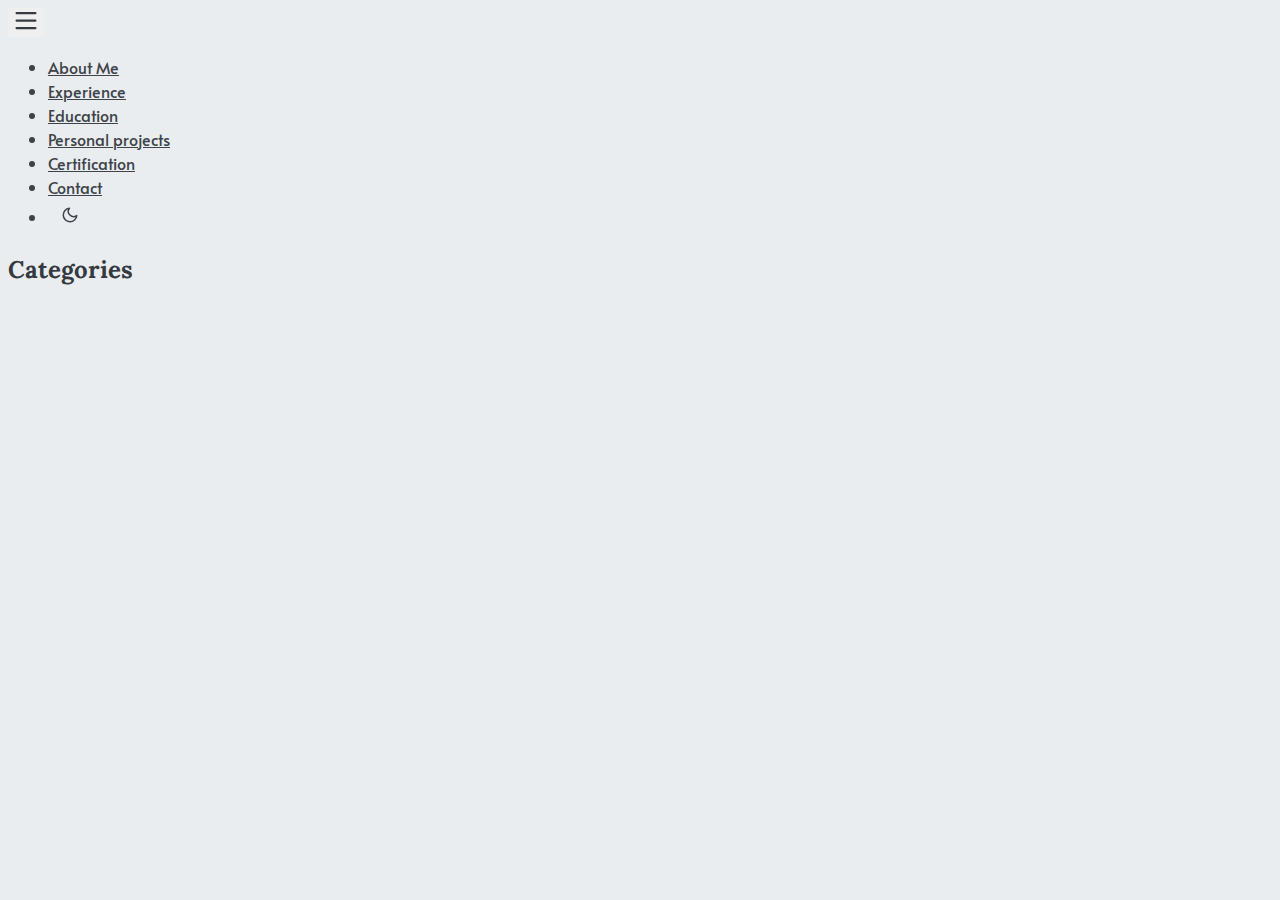
<file: categories/index.html>
<!DOCTYPE html>
<html>

<head><meta charset="UTF-8">
<meta name="viewport" content="width=device-width, initial-scale=1.0">
<meta http-equiv="X-UA-Compatible" content="ie=edge">
<meta http-equiv="Accept-CH" content="DPR, Viewport-Width, Width">
<link rel="icon" href=https://tvichii.github.io/chitranjali.github.io/fav.png type="image/gif">


<link rel="preconnect" href="https://fonts.googleapis.com">
<link rel="preconnect" href="https://fonts.gstatic.com" crossorigin>
<link rel="preload"
      as="style"
      href="https://fonts.googleapis.com/css2?family=Alata&family=Lora:ital,wght@0,400;0,500;0,600;0,700;1,400;1,500;1,600;1,700&family=Roboto:ital,wght@0,100;0,300;0,400;0,500;0,700;0,900;1,100;1,300;1,400;1,500;1,700;1,900&display=swap"
>
<link rel="stylesheet"
      href="https://fonts.googleapis.com/css2?family=Alata&family=Lora:ital,wght@0,400;0,500;0,600;0,700;1,400;1,500;1,600;1,700&family=Roboto:ital,wght@0,100;0,300;0,400;0,500;0,700;0,900;1,100;1,300;1,400;1,500;1,700;1,900&display=swap"
      media="print" onload="this.media='all'" />
<noscript>
  <link
          href="https://fonts.googleapis.com/css2?family=Alata&family=Lora:ital,wght@0,400;0,500;0,600;0,700;1,400;1,500;1,600;1,700&family=Roboto:ital,wght@0,100;0,300;0,400;0,500;0,700;0,900;1,100;1,300;1,400;1,500;1,700;1,900&display=swap"
          rel="stylesheet">
</noscript>


<link rel="stylesheet" href="https://tvichii.github.io/chitranjali.github.io/css/font.css" media="all">



  


<meta property="og:url" content="https://tvichii.github.io/chitranjali.github.io/categories/">
  <meta property="og:site_name" content="profile">
  <meta property="og:title" content="Categories">
  <meta property="og:locale" content="en_us">
  <meta property="og:type" content="website">


  <meta name="twitter:card" content="summary">
  <meta name="twitter:title" content="Categories">


<link rel="stylesheet" href="https://cdn.jsdelivr.net/npm/bootstrap@5.1.3/dist/css/bootstrap.min.css" integrity="sha384-1BmE4kWBq78iYhFldvKuhfTAU6auU8tT94WrHftjDbrCEXSU1oBoqyl2QvZ6jIW3" crossorigin="anonymous"><link rel="stylesheet" href="https://tvichii.github.io/chitranjali.github.io/css/header.css" media="all">
<link rel="stylesheet" href="https://tvichii.github.io/chitranjali.github.io/css/footer.css" media="all">


<link rel="stylesheet" href="https://tvichii.github.io/chitranjali.github.io/css/theme.css" media="all">




<style>
    :root {
        --text-color: #343a40;
        --text-secondary-color: #6c757d;
        --background-color: #eaedf0;
        --secondary-background-color: #64ffda1a;
        --primary-color: #007bff;
        --secondary-color: #f8f9fa;

         
        --text-color-dark: #e4e6eb;
        --text-secondary-color-dark: #b0b3b8;
        --background-color-dark: #18191a;
        --secondary-background-color-dark: #212529;
        --primary-color-dark: #ffffff;
        --secondary-color-dark: #212529;
    }
    body {
        font-size: 1rem;
        font-weight: 400;
        line-height: 1.5;
        text-align: left;
    }

    html {
        background-color: var(--background-color) !important;
    }

    body::-webkit-scrollbar {
        width: .5em;
        height: .5em;
        background-color: var(--background-color);
    }
    
    ::-webkit-scrollbar-track {
        box-shadow: inset 0 0 6px var(--background-color);
        border-radius: 1rem;
    }
    
    ::-webkit-scrollbar-thumb {
        border-radius: 1rem;
        background-color: var(--secondary-color);
        outline: 1px solid var(--background-color);
    }

    #search-content::-webkit-scrollbar {
        width: .5em;
        height: .1em;
        background-color: var(--background-color);
    }
</style>

<meta name="description" content="Categories of profile">
<link rel="stylesheet" href="https://tvichii.github.io/chitranjali.github.io/css/list.css" media="all">

  <title>
Categories | profile

  </title>
</head>

<body class="light" onload="loading()">
  
  
<script>
    if (localStorage.getItem("pref-theme") === "dark") {
        document.body.classList.add('dark');
    } else if (localStorage.getItem("pref-theme") === "light") {
        document.body.classList.remove('dark')
    } else if (window.matchMedia('(prefers-color-scheme: dark)').matches) {
        document.body.classList.add('dark');
    }

</script>



<header>
    <nav class="pt-3 navbar navbar-expand-lg animate">
        <div class="container-fluid mx-xs-2 mx-sm-5 mx-md-5 mx-lg-5">
            
            <a class="navbar-brand primary-font text-wrap" href="https://tvichii.github.io/chitranjali.github.io/">
                
                
                
            </a>

            

            
            <button class="navbar-toggler" type="button" data-bs-toggle="collapse" data-bs-target="#navbarContent"
                aria-controls="navbarContent" aria-expanded="false" aria-label="Toggle navigation">
                <svg aria-hidden="true" height="24" viewBox="0 0 16 16" version="1.1" width="24" data-view-component="true">
                    <path fill-rule="evenodd" d="M1 2.75A.75.75 0 011.75 2h12.5a.75.75 0 110 1.5H1.75A.75.75 0 011 2.75zm0 5A.75.75 0 011.75 7h12.5a.75.75 0 110 1.5H1.75A.75.75 0 011 7.75zM1.75 12a.75.75 0 100 1.5h12.5a.75.75 0 100-1.5H1.75z"></path>
                </svg>
            </button>

            
            <div class="collapse navbar-collapse text-wrap primary-font" id="navbarContent">
                <ul class="navbar-nav ms-auto text-center">
                    

                    
                    <li class="nav-item navbar-text">
                        <a class="nav-link" href="https://tvichii.github.io/chitranjali.github.io/#about" aria-label="about">
                            About Me
                        </a>
                    </li>
                    

                    
                    <li class="nav-item navbar-text">
                        <a class="nav-link" href="https://tvichii.github.io/chitranjali.github.io/#experience"
                            aria-label="experience">
                            Experience
                        </a>
                    </li>
                    

                    
                    <li class="nav-item navbar-text">
                        <a class="nav-link" href="https://tvichii.github.io/chitranjali.github.io/#education"
                            aria-label="education">
                            Education
                        </a>
                    </li>
                    

                    
                    <li class="nav-item navbar-text">
                        <a class="nav-link" href="https://tvichii.github.io/chitranjali.github.io/#projects"
                            aria-label="projects">
                            Personal projects
                        </a>
                    </li>
                    

                    
                    <li class="nav-item navbar-text">
                        <a class="nav-link" href="https://tvichii.github.io/chitranjali.github.io/#achievements"
                            aria-label="achievements">
                            Certification
                        </a>
                    </li>
                    

                    
                    <li class="nav-item navbar-text">
                        <a class="nav-link" href="https://tvichii.github.io/chitranjali.github.io/#contact"
                            aria-label="contact">
                            Contact
                        </a>
                    </li>
                    

                    
                    

                    
                    <li class="nav-item navbar-text">
                        
                        <div class="text-center">
                            <button id="theme-toggle">
                                <svg id="moon" xmlns="http://www.w3.org/2000/svg" width="24" height="24" viewBox="0 0 24 24" fill="none" stroke="currentColor" stroke-width="2" stroke-linecap="round" stroke-linejoin="round">
                                    <path d="M21 12.79A9 9 0 1 1 11.21 3 7 7 0 0 0 21 12.79z"></path>
                                </svg>
                                <svg id="sun" xmlns="http://www.w3.org/2000/svg" width="24" height="24" viewBox="0 0 24 24" fill="none" stroke="currentColor" stroke-width="2" stroke-linecap="round" stroke-linejoin="round">
                                    <circle cx="12" cy="12" r="5"></circle>
                                    <line x1="12" y1="1" x2="12" y2="3"></line>
                                    <line x1="12" y1="21" x2="12" y2="23"></line>
                                    <line x1="4.22" y1="4.22" x2="5.64" y2="5.64"></line>
                                    <line x1="18.36" y1="18.36" x2="19.78" y2="19.78"></line>
                                    <line x1="1" y1="12" x2="3" y2="12"></line>
                                    <line x1="21" y1="12" x2="23" y2="12"></line>
                                    <line x1="4.22" y1="19.78" x2="5.64" y2="18.36"></line>
                                    <line x1="18.36" y1="5.64" x2="19.78" y2="4.22"></line>
                                </svg>
                            </button>
                        </div>
                    </li>
                    

                </ul>

            </div>
        </div>
    </nav>
</header>
<div id="content">
<div class="container pt-5" id="list-page">
    <h2 class="text-center pb-2">Categories</h2>
    <div class="row">
        
        <div class="row justify-content-center">
            <div class="col-auto m-3">
                
            </div>
        </div>
    </div>
</div>

  </div><footer>
    <div class="container py-3" id="recent-posts">
    
</div><div class="text-center pt-2">
    

    

    

    

    
</div></footer><script src="https://cdn.jsdelivr.net/npm/bootstrap@5.1.3/dist/js/bootstrap.min.js" integrity="sha384-QJHtvGhmr9XOIpI6YVutG+2QOK9T+ZnN4kzFN1RtK3zEFEIsxhlmWl5/YESvpZ13" crossorigin="anonymous"></script>
<script>
    if (localStorage.getItem("pref-theme") === "dark") {
        document.body.classList.add('dark');
    } else if (localStorage.getItem("pref-theme") === "light") {
        document.body.classList.remove('dark')
    } else if (window.matchMedia('(prefers-color-scheme: dark)').matches) {
        document.body.classList.add('dark');
    }

</script>
<script>
    document.getElementById("theme-toggle").addEventListener("click", () => {
        if (document.body.className.includes("dark")) {
            document.body.classList.remove('dark');
            localStorage.setItem("pref-theme", 'light');
        } else {
            document.body.classList.add('dark');
            localStorage.setItem("pref-theme", 'dark');
        }
    })

    var tooltipTriggerList = [].slice.call(document.querySelectorAll('[data-bs-toggle="tooltip"]'))
    var tooltipList = tooltipTriggerList.map(function (tooltipTriggerEl) {
        return new bootstrap.Tooltip(tooltipTriggerEl)
    })

</script>

<script>
    let loadingIcons;

    function loading() {
        myVar = setTimeout(showPage, 100);
    }

    function showPage() {
        try{
            document.getElementById("loading-icons").style.display = "block";
        } catch(err) {}
    }
</script>








  <section id="search-content" class="py-2">
    <div class="container" id="search-results"></div>
  </section>
</body>

</html>
</file>
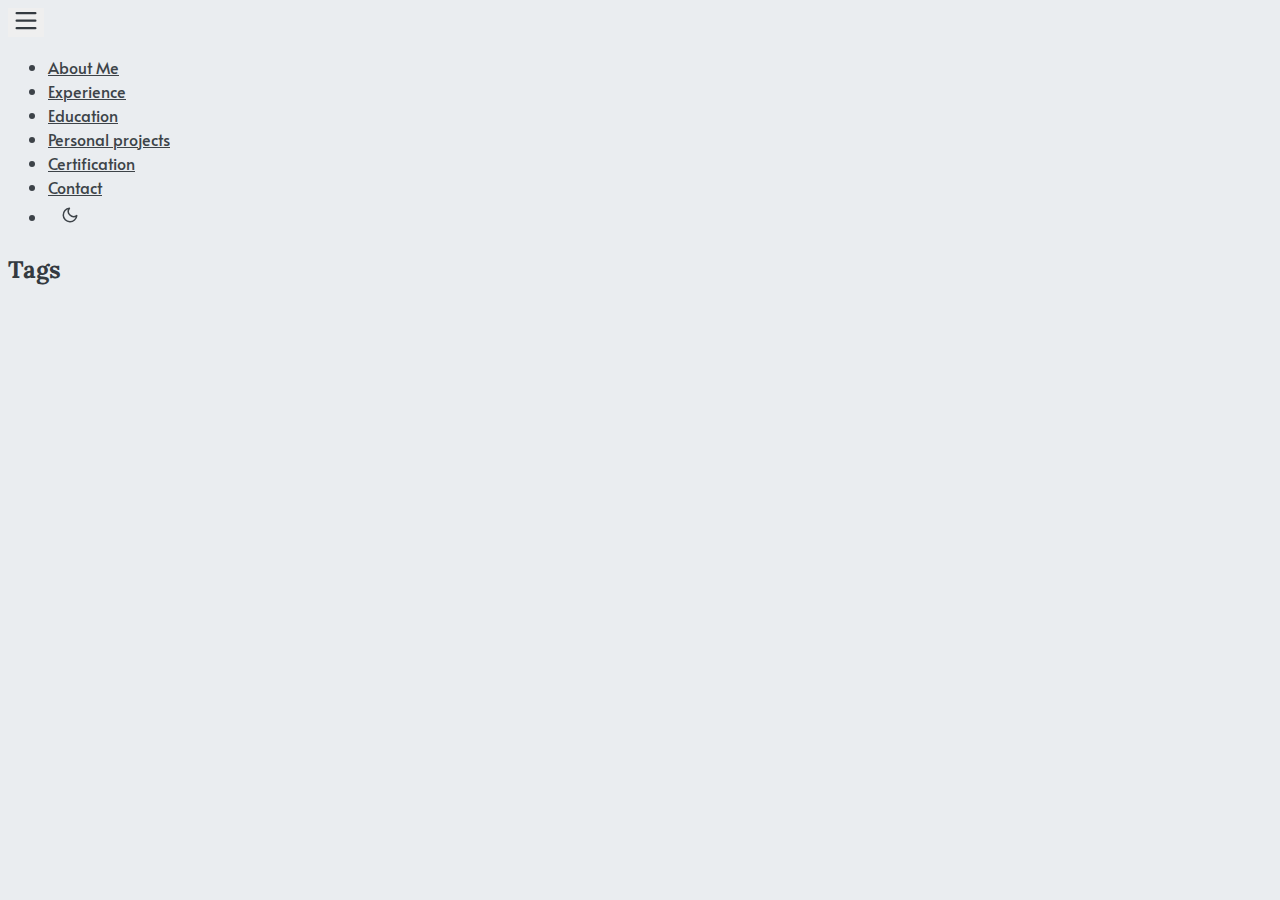
<file: tags/index.html>
<!DOCTYPE html>
<html>

<head><meta charset="UTF-8">
<meta name="viewport" content="width=device-width, initial-scale=1.0">
<meta http-equiv="X-UA-Compatible" content="ie=edge">
<meta http-equiv="Accept-CH" content="DPR, Viewport-Width, Width">
<link rel="icon" href=https://tvichii.github.io/chitranjali.github.io/fav.png type="image/gif">


<link rel="preconnect" href="https://fonts.googleapis.com">
<link rel="preconnect" href="https://fonts.gstatic.com" crossorigin>
<link rel="preload"
      as="style"
      href="https://fonts.googleapis.com/css2?family=Alata&family=Lora:ital,wght@0,400;0,500;0,600;0,700;1,400;1,500;1,600;1,700&family=Roboto:ital,wght@0,100;0,300;0,400;0,500;0,700;0,900;1,100;1,300;1,400;1,500;1,700;1,900&display=swap"
>
<link rel="stylesheet"
      href="https://fonts.googleapis.com/css2?family=Alata&family=Lora:ital,wght@0,400;0,500;0,600;0,700;1,400;1,500;1,600;1,700&family=Roboto:ital,wght@0,100;0,300;0,400;0,500;0,700;0,900;1,100;1,300;1,400;1,500;1,700;1,900&display=swap"
      media="print" onload="this.media='all'" />
<noscript>
  <link
          href="https://fonts.googleapis.com/css2?family=Alata&family=Lora:ital,wght@0,400;0,500;0,600;0,700;1,400;1,500;1,600;1,700&family=Roboto:ital,wght@0,100;0,300;0,400;0,500;0,700;0,900;1,100;1,300;1,400;1,500;1,700;1,900&display=swap"
          rel="stylesheet">
</noscript>


<link rel="stylesheet" href="https://tvichii.github.io/chitranjali.github.io/css/font.css" media="all">



  


<meta property="og:url" content="https://tvichii.github.io/chitranjali.github.io/tags/">
  <meta property="og:site_name" content="profile">
  <meta property="og:title" content="Tags">
  <meta property="og:locale" content="en_us">
  <meta property="og:type" content="website">


  <meta name="twitter:card" content="summary">
  <meta name="twitter:title" content="Tags">


<link rel="stylesheet" href="https://cdn.jsdelivr.net/npm/bootstrap@5.1.3/dist/css/bootstrap.min.css" integrity="sha384-1BmE4kWBq78iYhFldvKuhfTAU6auU8tT94WrHftjDbrCEXSU1oBoqyl2QvZ6jIW3" crossorigin="anonymous"><link rel="stylesheet" href="https://tvichii.github.io/chitranjali.github.io/css/header.css" media="all">
<link rel="stylesheet" href="https://tvichii.github.io/chitranjali.github.io/css/footer.css" media="all">


<link rel="stylesheet" href="https://tvichii.github.io/chitranjali.github.io/css/theme.css" media="all">




<style>
    :root {
        --text-color: #343a40;
        --text-secondary-color: #6c757d;
        --background-color: #eaedf0;
        --secondary-background-color: #64ffda1a;
        --primary-color: #007bff;
        --secondary-color: #f8f9fa;

         
        --text-color-dark: #e4e6eb;
        --text-secondary-color-dark: #b0b3b8;
        --background-color-dark: #18191a;
        --secondary-background-color-dark: #212529;
        --primary-color-dark: #ffffff;
        --secondary-color-dark: #212529;
    }
    body {
        font-size: 1rem;
        font-weight: 400;
        line-height: 1.5;
        text-align: left;
    }

    html {
        background-color: var(--background-color) !important;
    }

    body::-webkit-scrollbar {
        width: .5em;
        height: .5em;
        background-color: var(--background-color);
    }
    
    ::-webkit-scrollbar-track {
        box-shadow: inset 0 0 6px var(--background-color);
        border-radius: 1rem;
    }
    
    ::-webkit-scrollbar-thumb {
        border-radius: 1rem;
        background-color: var(--secondary-color);
        outline: 1px solid var(--background-color);
    }

    #search-content::-webkit-scrollbar {
        width: .5em;
        height: .1em;
        background-color: var(--background-color);
    }
</style>

<meta name="description" content="Tags of profile">
<link rel="stylesheet" href="https://tvichii.github.io/chitranjali.github.io/css/list.css" media="all">

  <title>
Tags | profile

  </title>
</head>

<body class="light" onload="loading()">
  
  
<script>
    if (localStorage.getItem("pref-theme") === "dark") {
        document.body.classList.add('dark');
    } else if (localStorage.getItem("pref-theme") === "light") {
        document.body.classList.remove('dark')
    } else if (window.matchMedia('(prefers-color-scheme: dark)').matches) {
        document.body.classList.add('dark');
    }

</script>



<header>
    <nav class="pt-3 navbar navbar-expand-lg animate">
        <div class="container-fluid mx-xs-2 mx-sm-5 mx-md-5 mx-lg-5">
            
            <a class="navbar-brand primary-font text-wrap" href="https://tvichii.github.io/chitranjali.github.io/">
                
                
                
            </a>

            

            
            <button class="navbar-toggler" type="button" data-bs-toggle="collapse" data-bs-target="#navbarContent"
                aria-controls="navbarContent" aria-expanded="false" aria-label="Toggle navigation">
                <svg aria-hidden="true" height="24" viewBox="0 0 16 16" version="1.1" width="24" data-view-component="true">
                    <path fill-rule="evenodd" d="M1 2.75A.75.75 0 011.75 2h12.5a.75.75 0 110 1.5H1.75A.75.75 0 011 2.75zm0 5A.75.75 0 011.75 7h12.5a.75.75 0 110 1.5H1.75A.75.75 0 011 7.75zM1.75 12a.75.75 0 100 1.5h12.5a.75.75 0 100-1.5H1.75z"></path>
                </svg>
            </button>

            
            <div class="collapse navbar-collapse text-wrap primary-font" id="navbarContent">
                <ul class="navbar-nav ms-auto text-center">
                    

                    
                    <li class="nav-item navbar-text">
                        <a class="nav-link" href="https://tvichii.github.io/chitranjali.github.io/#about" aria-label="about">
                            About Me
                        </a>
                    </li>
                    

                    
                    <li class="nav-item navbar-text">
                        <a class="nav-link" href="https://tvichii.github.io/chitranjali.github.io/#experience"
                            aria-label="experience">
                            Experience
                        </a>
                    </li>
                    

                    
                    <li class="nav-item navbar-text">
                        <a class="nav-link" href="https://tvichii.github.io/chitranjali.github.io/#education"
                            aria-label="education">
                            Education
                        </a>
                    </li>
                    

                    
                    <li class="nav-item navbar-text">
                        <a class="nav-link" href="https://tvichii.github.io/chitranjali.github.io/#projects"
                            aria-label="projects">
                            Personal projects
                        </a>
                    </li>
                    

                    
                    <li class="nav-item navbar-text">
                        <a class="nav-link" href="https://tvichii.github.io/chitranjali.github.io/#achievements"
                            aria-label="achievements">
                            Certification
                        </a>
                    </li>
                    

                    
                    <li class="nav-item navbar-text">
                        <a class="nav-link" href="https://tvichii.github.io/chitranjali.github.io/#contact"
                            aria-label="contact">
                            Contact
                        </a>
                    </li>
                    

                    
                    

                    
                    <li class="nav-item navbar-text">
                        
                        <div class="text-center">
                            <button id="theme-toggle">
                                <svg id="moon" xmlns="http://www.w3.org/2000/svg" width="24" height="24" viewBox="0 0 24 24" fill="none" stroke="currentColor" stroke-width="2" stroke-linecap="round" stroke-linejoin="round">
                                    <path d="M21 12.79A9 9 0 1 1 11.21 3 7 7 0 0 0 21 12.79z"></path>
                                </svg>
                                <svg id="sun" xmlns="http://www.w3.org/2000/svg" width="24" height="24" viewBox="0 0 24 24" fill="none" stroke="currentColor" stroke-width="2" stroke-linecap="round" stroke-linejoin="round">
                                    <circle cx="12" cy="12" r="5"></circle>
                                    <line x1="12" y1="1" x2="12" y2="3"></line>
                                    <line x1="12" y1="21" x2="12" y2="23"></line>
                                    <line x1="4.22" y1="4.22" x2="5.64" y2="5.64"></line>
                                    <line x1="18.36" y1="18.36" x2="19.78" y2="19.78"></line>
                                    <line x1="1" y1="12" x2="3" y2="12"></line>
                                    <line x1="21" y1="12" x2="23" y2="12"></line>
                                    <line x1="4.22" y1="19.78" x2="5.64" y2="18.36"></line>
                                    <line x1="18.36" y1="5.64" x2="19.78" y2="4.22"></line>
                                </svg>
                            </button>
                        </div>
                    </li>
                    

                </ul>

            </div>
        </div>
    </nav>
</header>
<div id="content">
<div class="container pt-5" id="list-page">
    <h2 class="text-center pb-2">Tags</h2>
    <div class="row">
        
        <div class="row justify-content-center">
            <div class="col-auto m-3">
                
            </div>
        </div>
    </div>
</div>

  </div><footer>
    <div class="container py-3" id="recent-posts">
    
</div><div class="text-center pt-2">
    

    

    

    

    
</div></footer><script src="https://cdn.jsdelivr.net/npm/bootstrap@5.1.3/dist/js/bootstrap.min.js" integrity="sha384-QJHtvGhmr9XOIpI6YVutG+2QOK9T+ZnN4kzFN1RtK3zEFEIsxhlmWl5/YESvpZ13" crossorigin="anonymous"></script>
<script>
    if (localStorage.getItem("pref-theme") === "dark") {
        document.body.classList.add('dark');
    } else if (localStorage.getItem("pref-theme") === "light") {
        document.body.classList.remove('dark')
    } else if (window.matchMedia('(prefers-color-scheme: dark)').matches) {
        document.body.classList.add('dark');
    }

</script>
<script>
    document.getElementById("theme-toggle").addEventListener("click", () => {
        if (document.body.className.includes("dark")) {
            document.body.classList.remove('dark');
            localStorage.setItem("pref-theme", 'light');
        } else {
            document.body.classList.add('dark');
            localStorage.setItem("pref-theme", 'dark');
        }
    })

    var tooltipTriggerList = [].slice.call(document.querySelectorAll('[data-bs-toggle="tooltip"]'))
    var tooltipList = tooltipTriggerList.map(function (tooltipTriggerEl) {
        return new bootstrap.Tooltip(tooltipTriggerEl)
    })

</script>

<script>
    let loadingIcons;

    function loading() {
        myVar = setTimeout(showPage, 100);
    }

    function showPage() {
        try{
            document.getElementById("loading-icons").style.display = "block";
        } catch(err) {}
    }
</script>








  <section id="search-content" class="py-2">
    <div class="container" id="search-results"></div>
  </section>
</body>

</html>
</file>
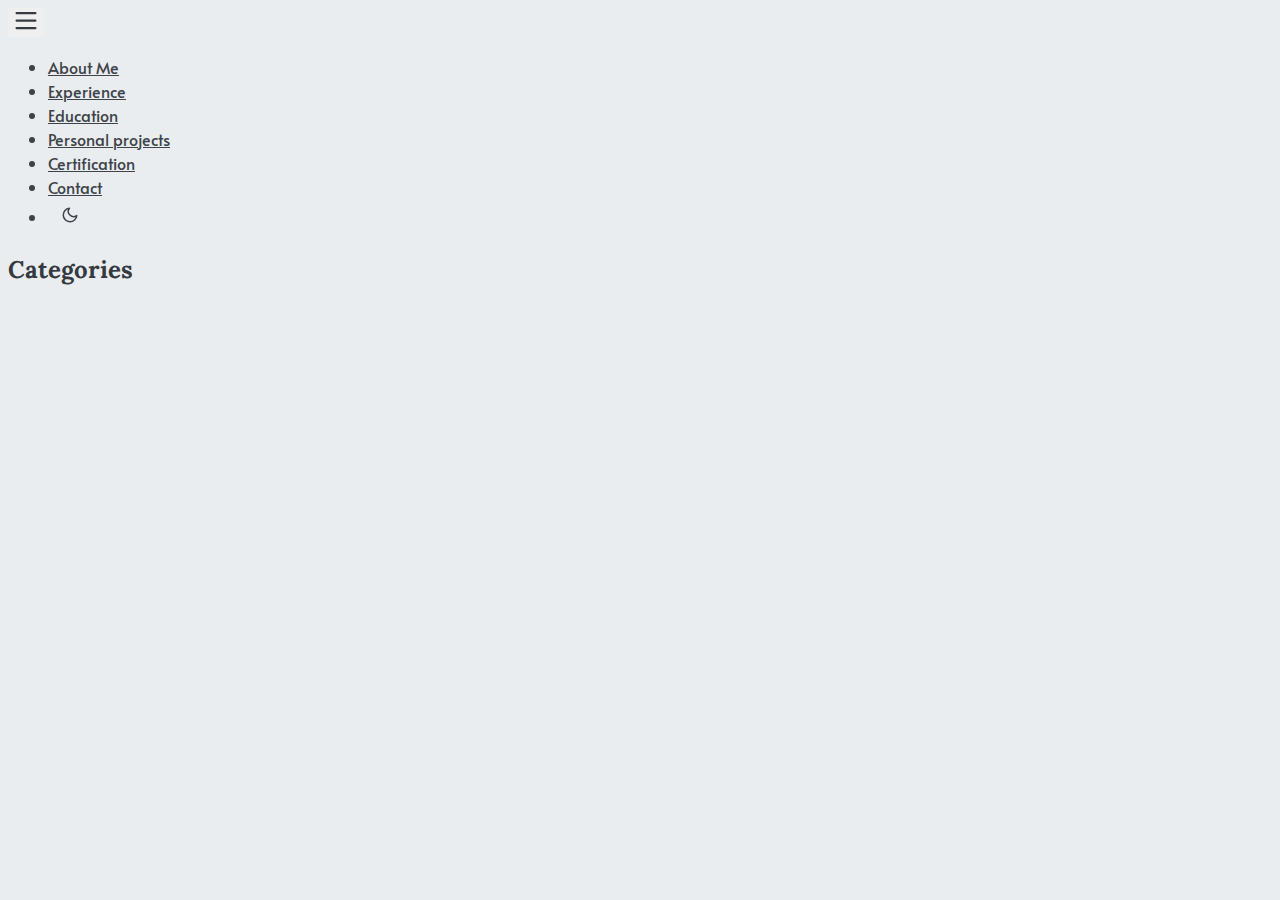
<file: categories/page/1/index.html>
<!DOCTYPE html>
<html lang="en-us">
  <head>
    <title>https://tvichii.github.io/chitranjali.github.io/categories/</title>
    <link rel="canonical" href="https://tvichii.github.io/chitranjali.github.io/categories/">
    <meta name="robots" content="noindex">
    <meta charset="utf-8">
    <meta http-equiv="refresh" content="0; url=https://tvichii.github.io/chitranjali.github.io/categories/">
  </head>
</html>
</file>
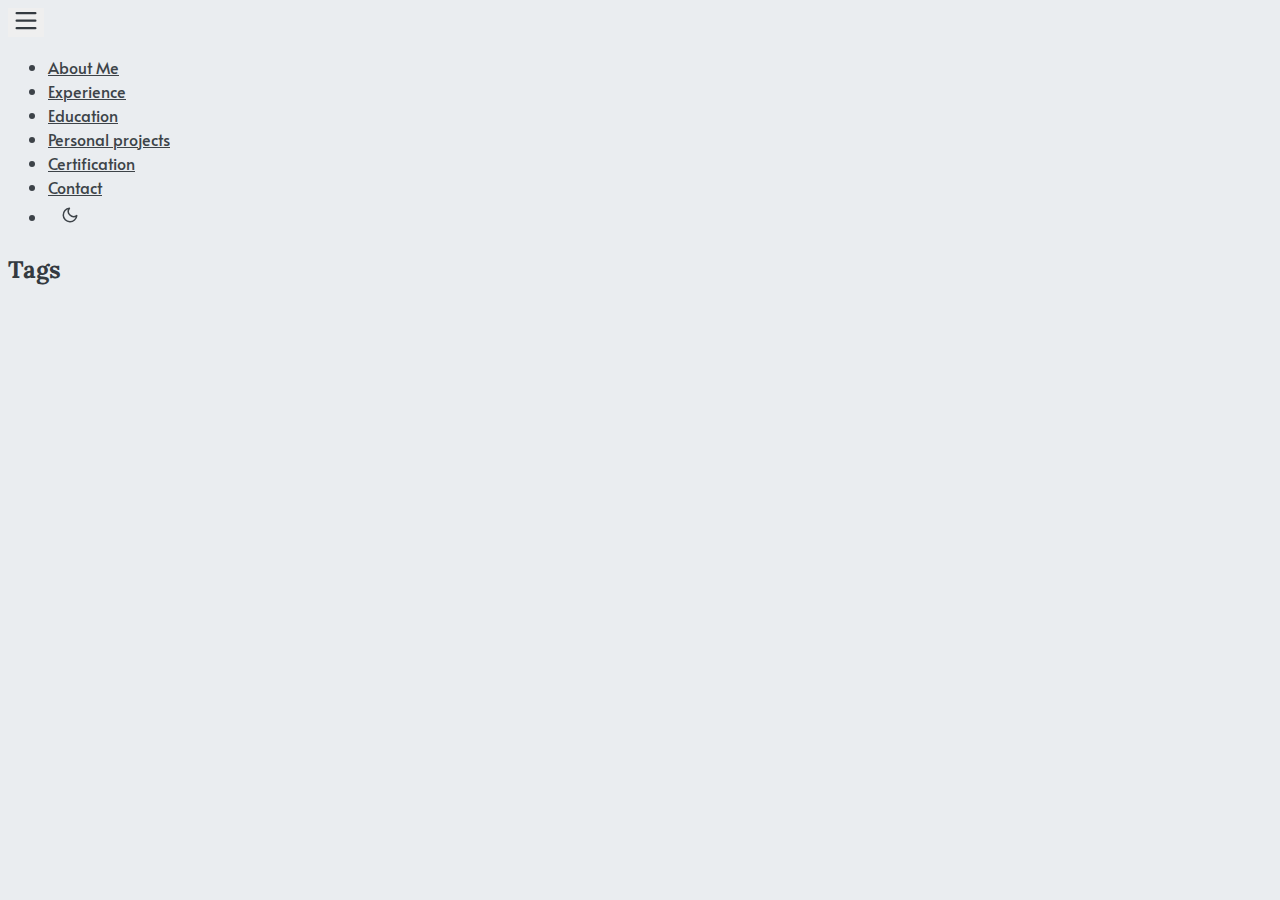
<file: tags/page/1/index.html>
<!DOCTYPE html>
<html lang="en-us">
  <head>
    <title>https://tvichii.github.io/chitranjali.github.io/tags/</title>
    <link rel="canonical" href="https://tvichii.github.io/chitranjali.github.io/tags/">
    <meta name="robots" content="noindex">
    <meta charset="utf-8">
    <meta http-equiv="refresh" content="0; url=https://tvichii.github.io/chitranjali.github.io/tags/">
  </head>
</html>
</file>
